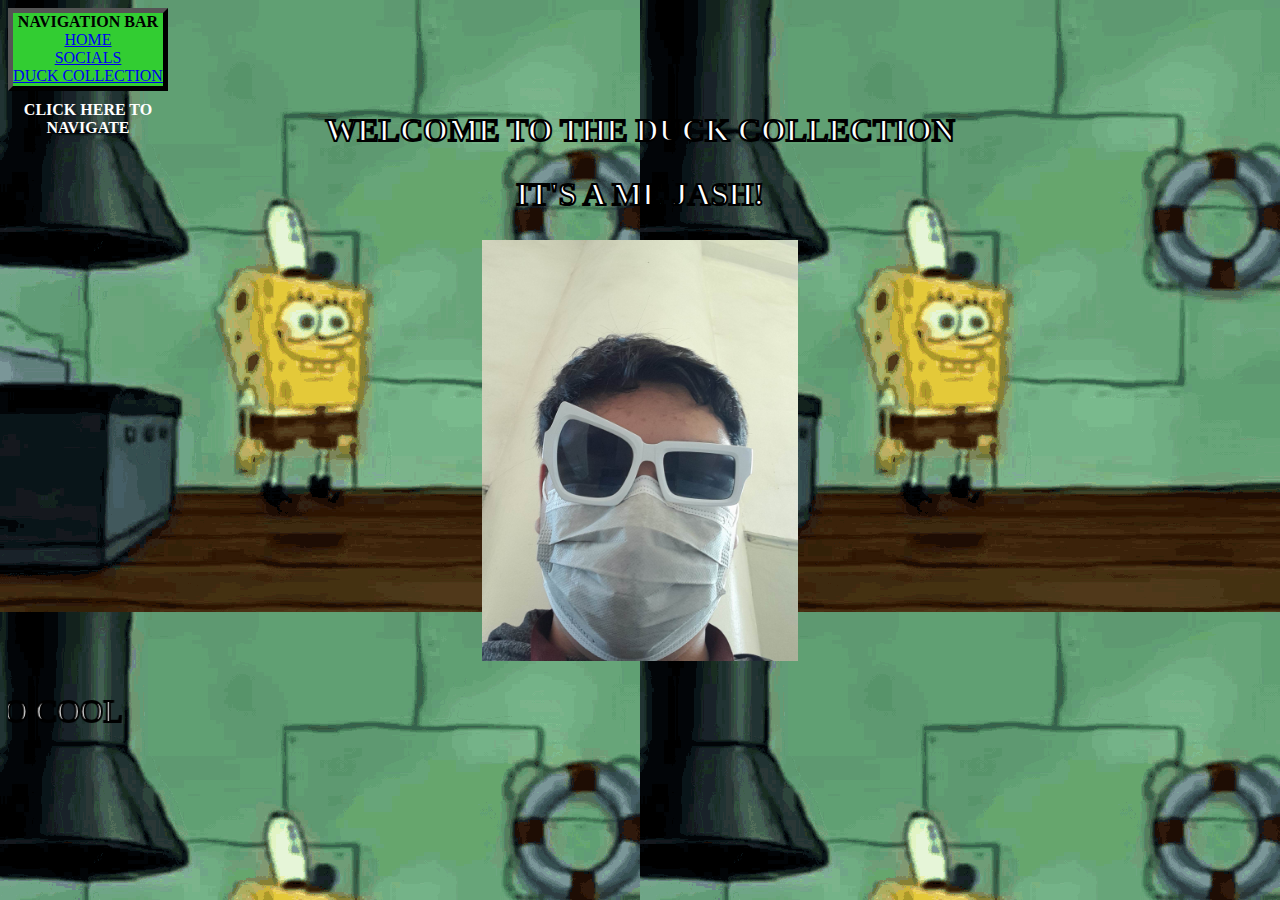
<file: index.html>
<!DOCTYPE html>
<title>JASH</title>
<head>
    <link rel="stylesheet" href="styles.css">
</head>

<body>
    <div class="nav">
        <b>NAVIGATION BAR</b>
        <nav>
            <a href="./index.html">HOME</a><br>
            <a href="./socials.html">SOCIALS</a><br>
            <a href="./duck.html">DUCK COLLECTION</a>
        </nav>
        
        <div class="div2">
            <p id="uno"><b>CLICK HERE TO NAVIGATE</b></p>
        </div>
    </div>
    
    <h1>WELCOME TO THE DUCK COLLECTION</h1>
    <h2>IT'S A ME JASH!</h2>
    <img id="one" src="images/Jash.jpg" alt="Handsome Man">
    <marquee direction="right" scrollamount="15"> <p id="two">HE'S SO COOL</p> </marquee>
    
   
</body>
</html>
</file>
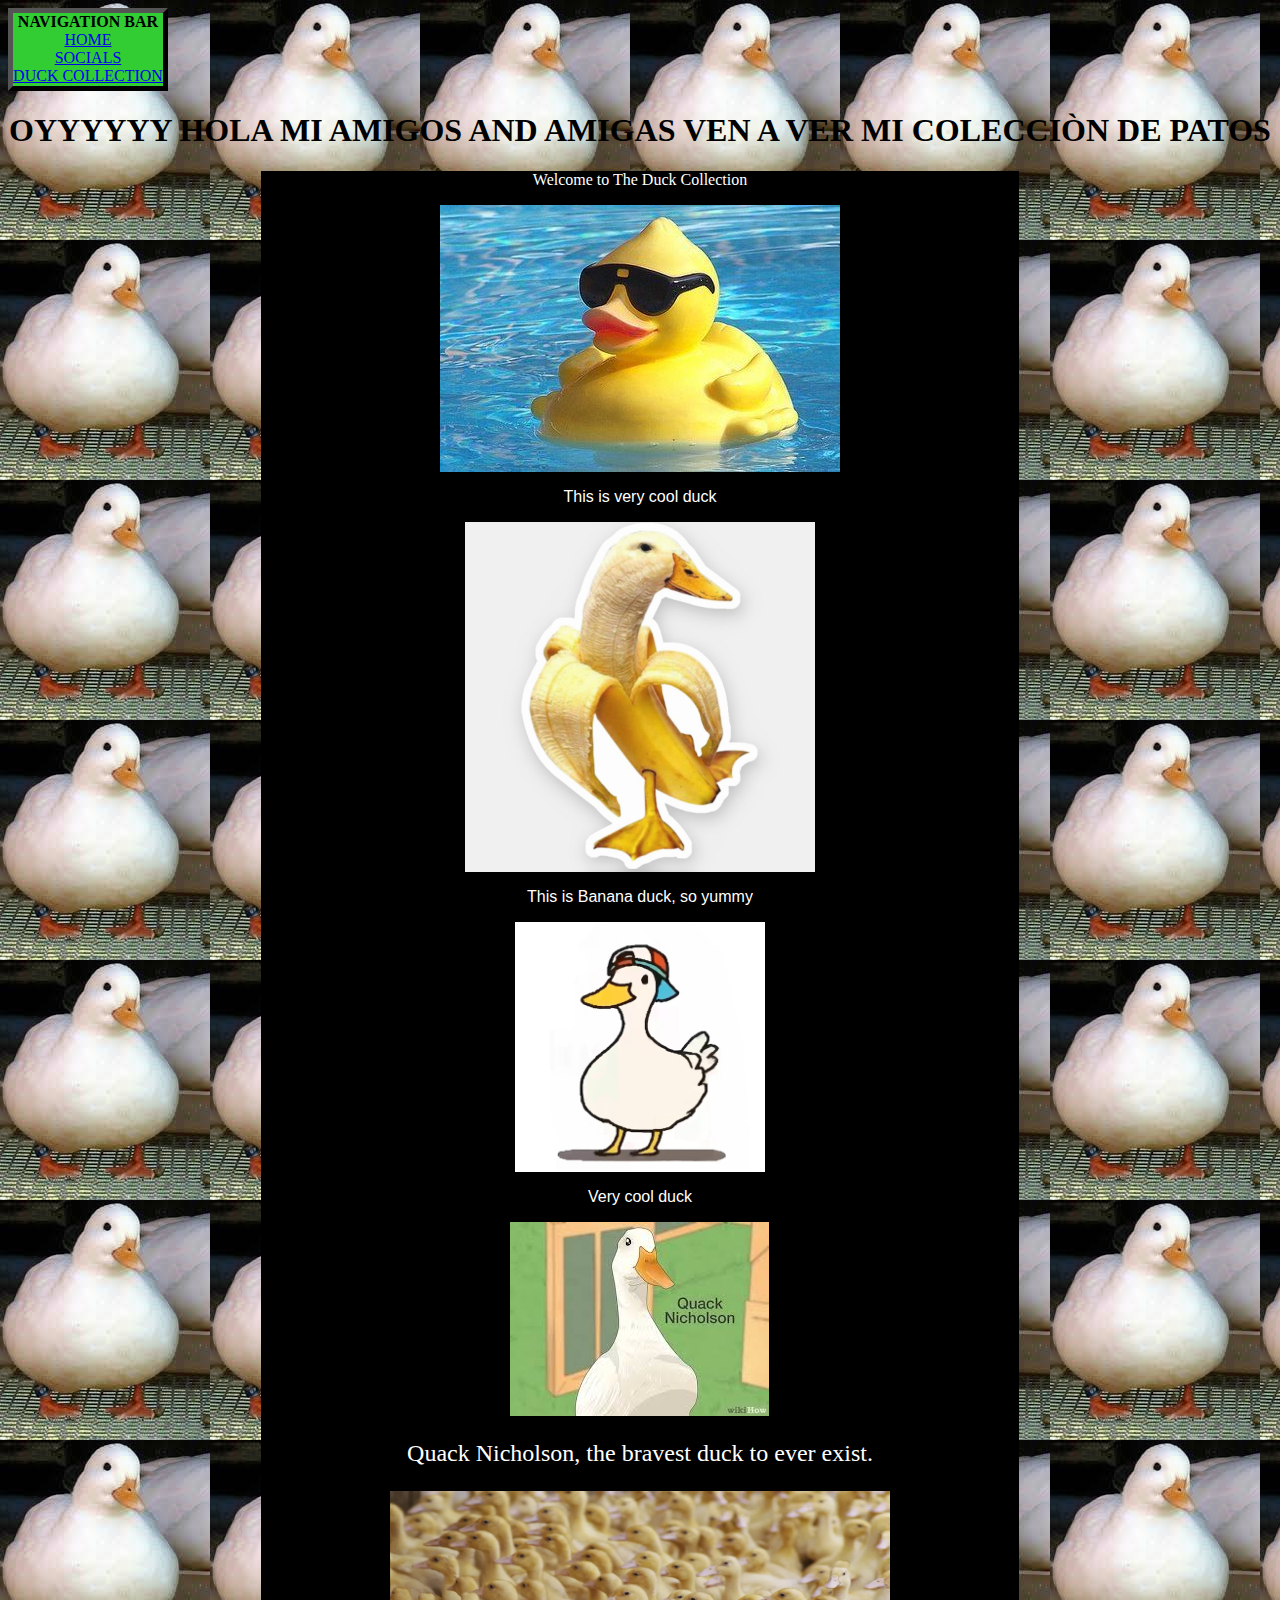
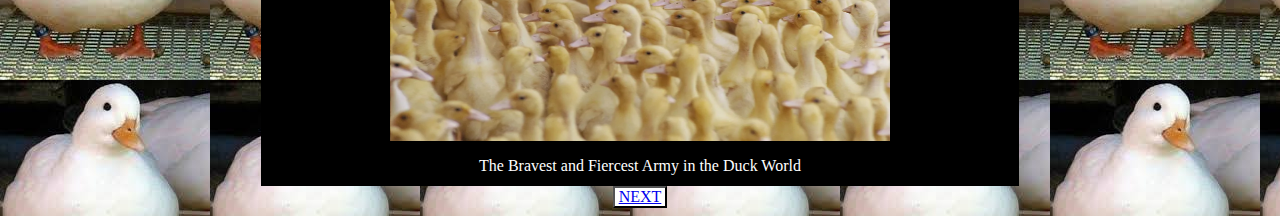
<file: duck.html>
<!DOCTYPE html>
<title>Duck</title>
<head>
    <link rel="stylesheet" href="duck.css">
</head>

<body>
    <div class="nav">
        <b>NAVIGATION BAR</b>
        <nav>
            <a href="./index.html">HOME</a><br>
            <a href="./socials.html">SOCIALS</a><br>
            <a href="./duck.html">DUCK COLLECTION</a>
        </nav>
    </div>

    <h1>OYYYYYY HOLA MI AMIGOS AND AMIGAS VEN A VER MI COLECCIÒN DE PATOS</h1>

    <div class="duckdiv">
        <p class="title">Welcome to The Duck Collection</p>
            <img src="images/nice.png" alt="nice" class="img1">
            <p class="desc1">This is very cool duck</p>
            <img src="images/banana.png" alt="banana" class="img2">
            <p class="desc2">This is Banana duck, so yummy</p>
            <img src="images/coolduck.jpeg" alt="coolduck" class="img3">
            <p class="desc3">Very cool duck</p>
            <img src="images/Quack_Nicholson.png" alt="Quack_Nicholson" class="img4">
            <p class="desc4">Quack Nicholson, the bravest duck to ever exist.</p>
            <img src="images/army.png" alt="army" class="img5">
            <p class="desc5">The Bravest and Fiercest Army in the Duck World</p>
    </div>
    <div class="pagediv">
        <div class="next">
        <a href="./duck2.html">NEXT</a>
        </div> 
    </div>
</body>
</file>
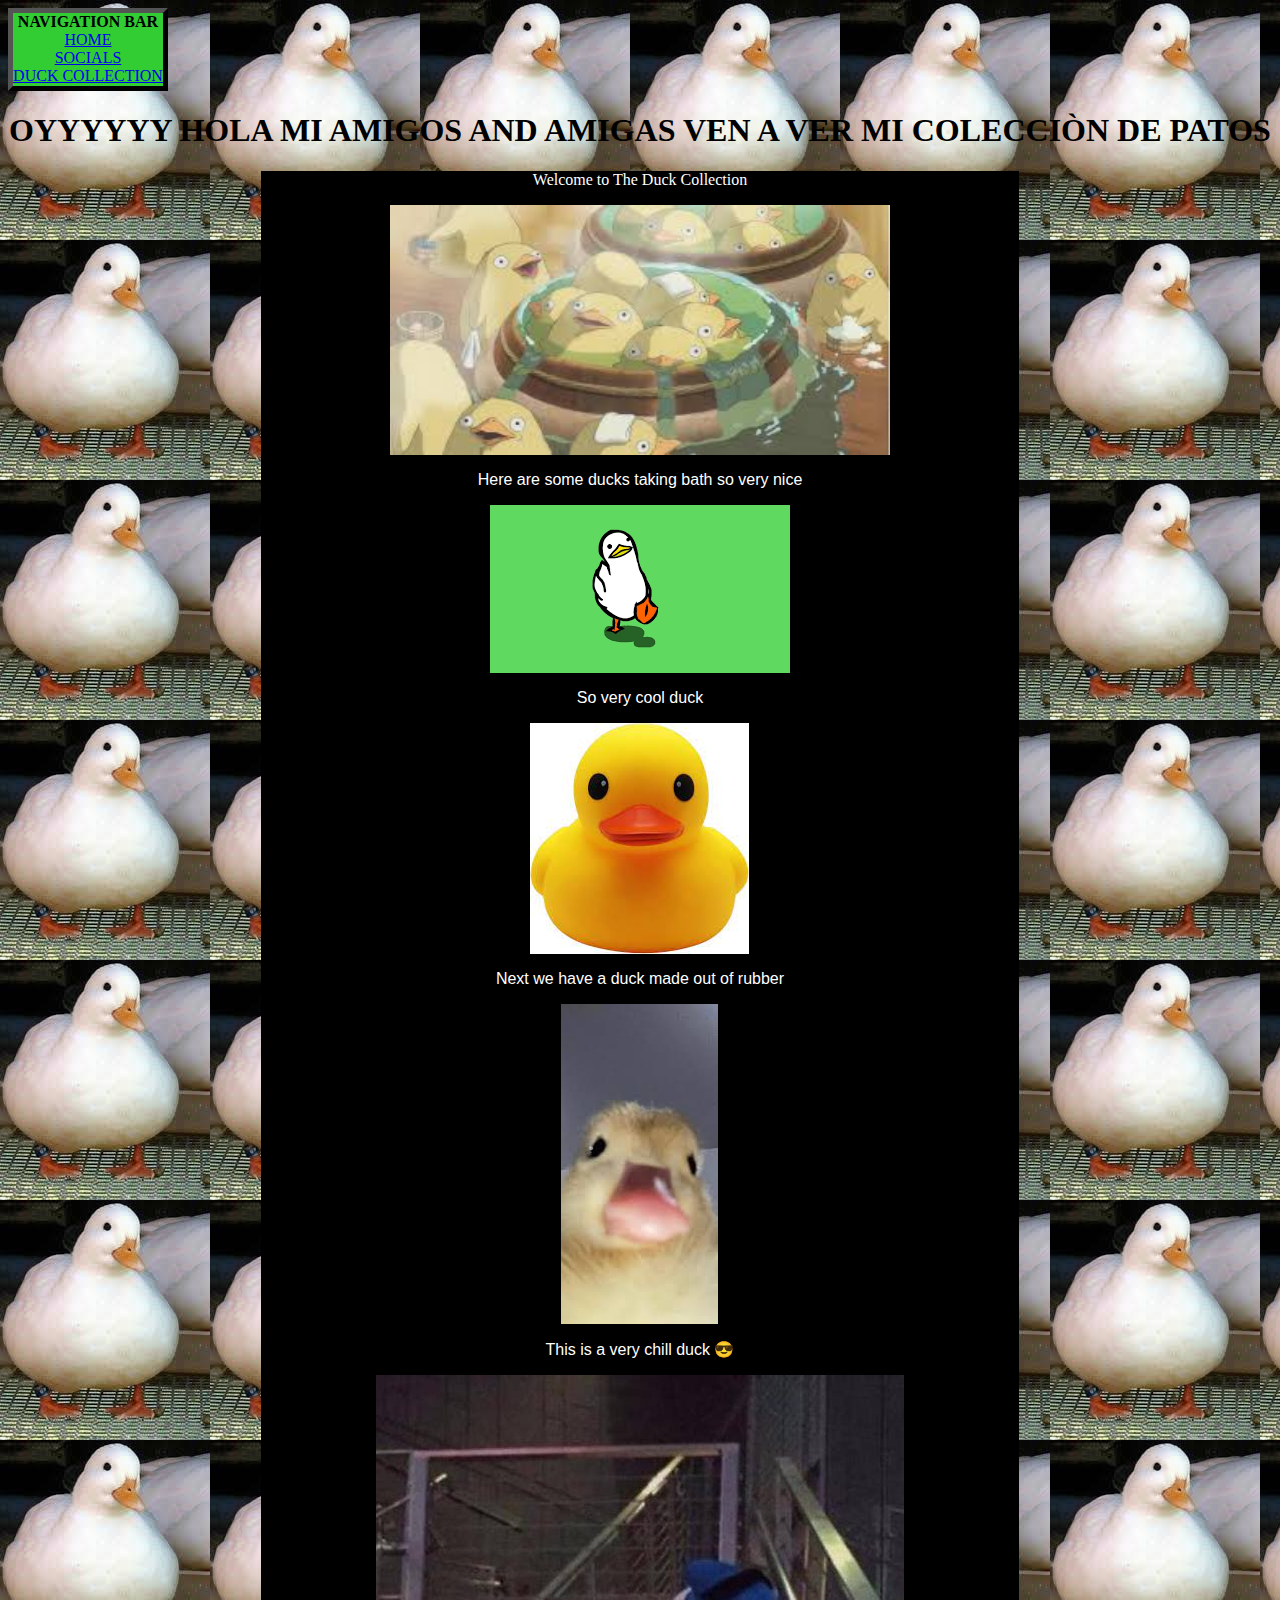
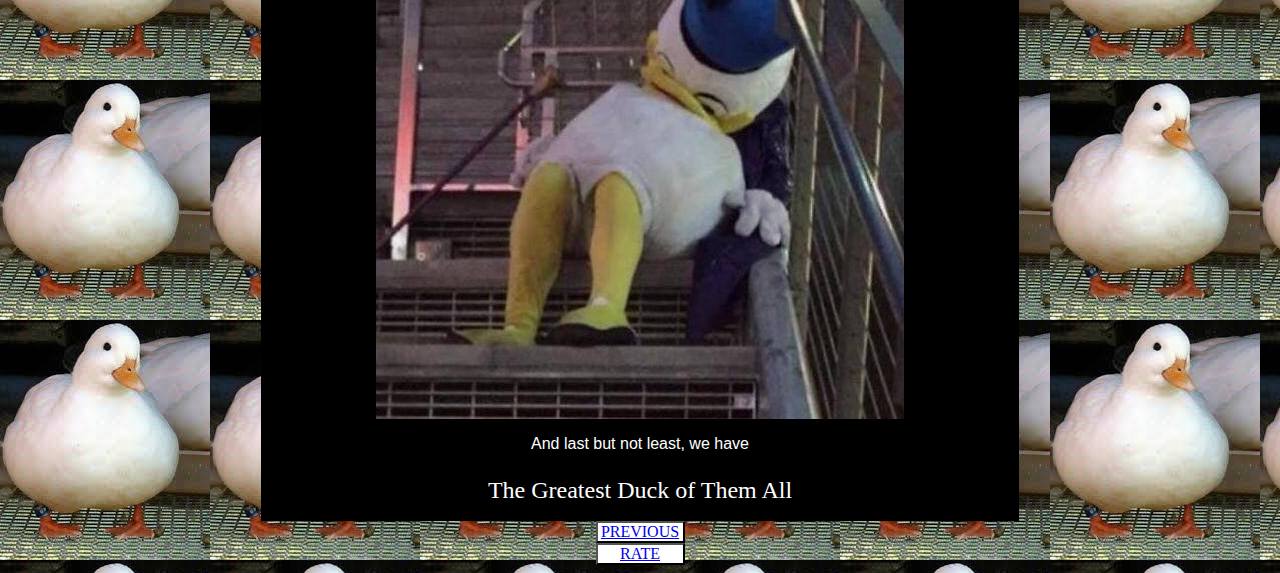
<file: duck2.html>
<!DOCTYPE html>
<title>Duck</title>
<head>
    <link rel="stylesheet" href="duck2.css">
</head>

<body>
    <div class="nav">
        <b>NAVIGATION BAR</b>
        <nav>
            <a href="./index.html">HOME</a><br>
            <a href="./socials.html">SOCIALS</a><br>
            <a href="./duck.html">DUCK COLLECTION</a>
        </nav>
    </div>

    <h1>OYYYYYY HOLA MI AMIGOS AND AMIGAS VEN A VER MI COLECCIÒN DE PATOS</h1>

    <div class="duckdiv">
        <p class="title">Welcome to The Duck Collection</p>
        <img src="images/yes.png" alt="yes" class="img1">
        <p class="desc1">Here are some ducks taking bath so very nice</p>
        <img src="images/uwu.png" alt="uwu" class="img2">
        <p class="desc2">So very cool duck</p>
        <img src="images/rubber duck.png" alt="???" class="img3">
        <p class="desc3">Next we have a duck made out of rubber</p>
        <img src="images/dock.png" alt="dock" class="img4">
        <p class="desc4">This is a very chill duck 😎</p>
        <img src="images/greatest duck of them all.jpg" alt="greatest" class="img5">
        <p class="desc5">And last but not least, we have</p>
        <p class="desc6">The Greatest Duck of Them All</p>

    </div>

    <div class="pagediv">
        <div class="next">
        <a href="./duck.html">PREVIOUS</a>
        </div> 
    </div>

    <div class="ratediv">
        <div class="rate">
            <a href="./rate.html">RATE</a>
        </div>
    </div>
</body>
</file>
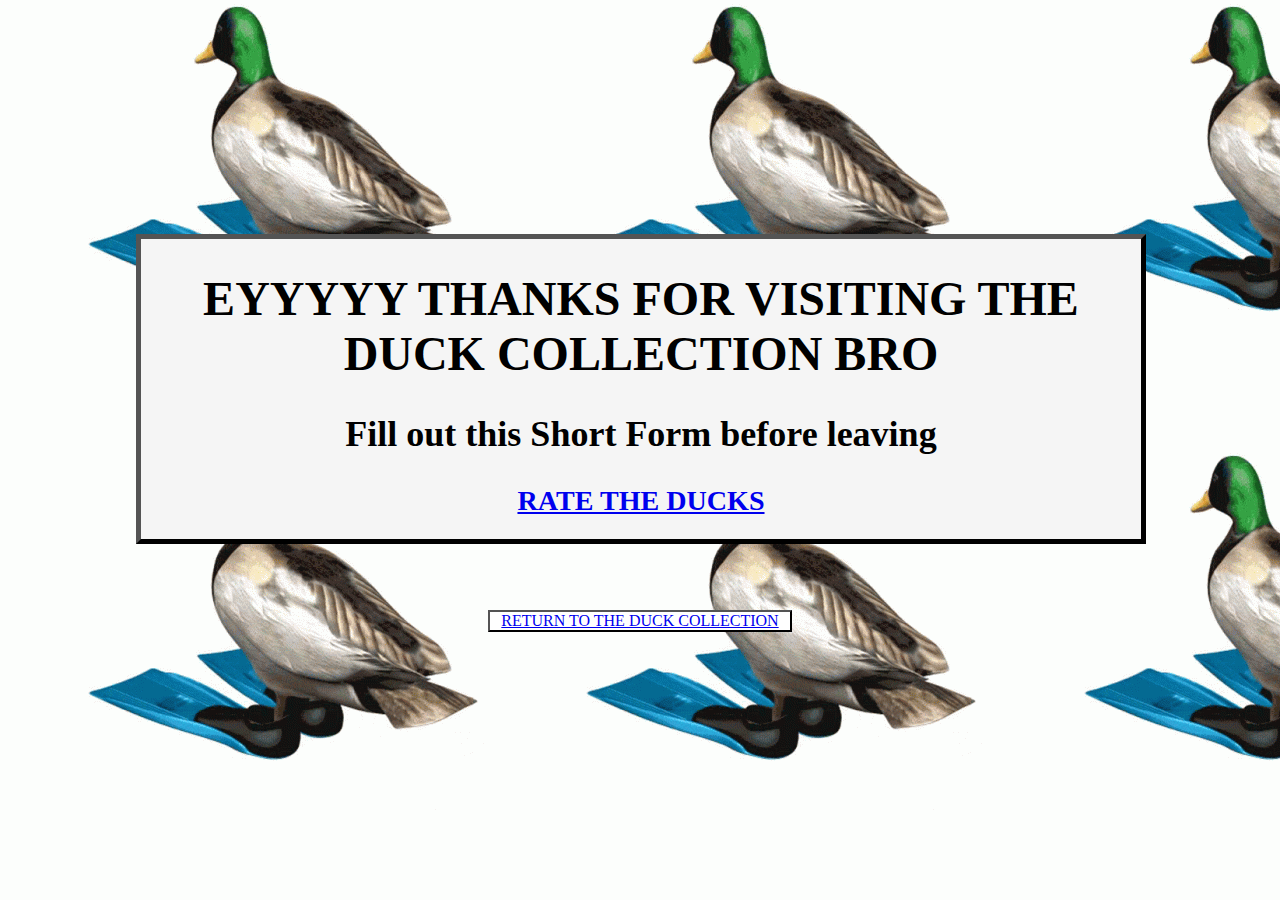
<file: rate.html>
<!DOCTYPE html>
<title>Rate the Ducks</title>
<head>
    <link rel="stylesheet" href="rate.css">
</head>

<body>
    <div class="farewelldiv">
    <h1 class="thankyou">EYYYYY THANKS FOR VISITING THE DUCK COLLECTION BRO</h1>
    <h2>Fill out this Short Form before leaving</h2>
    <h3 class="form">
    <a href="https://forms.gle/ke46rviN4fJcLgEr8">RATE THE DUCKS</a>
    </h3>
    </div>

    <div class="returndiv">
        <a href="./duck.html">RETURN TO THE DUCK COLLECTION</a>
    </div>
</body>
</file>
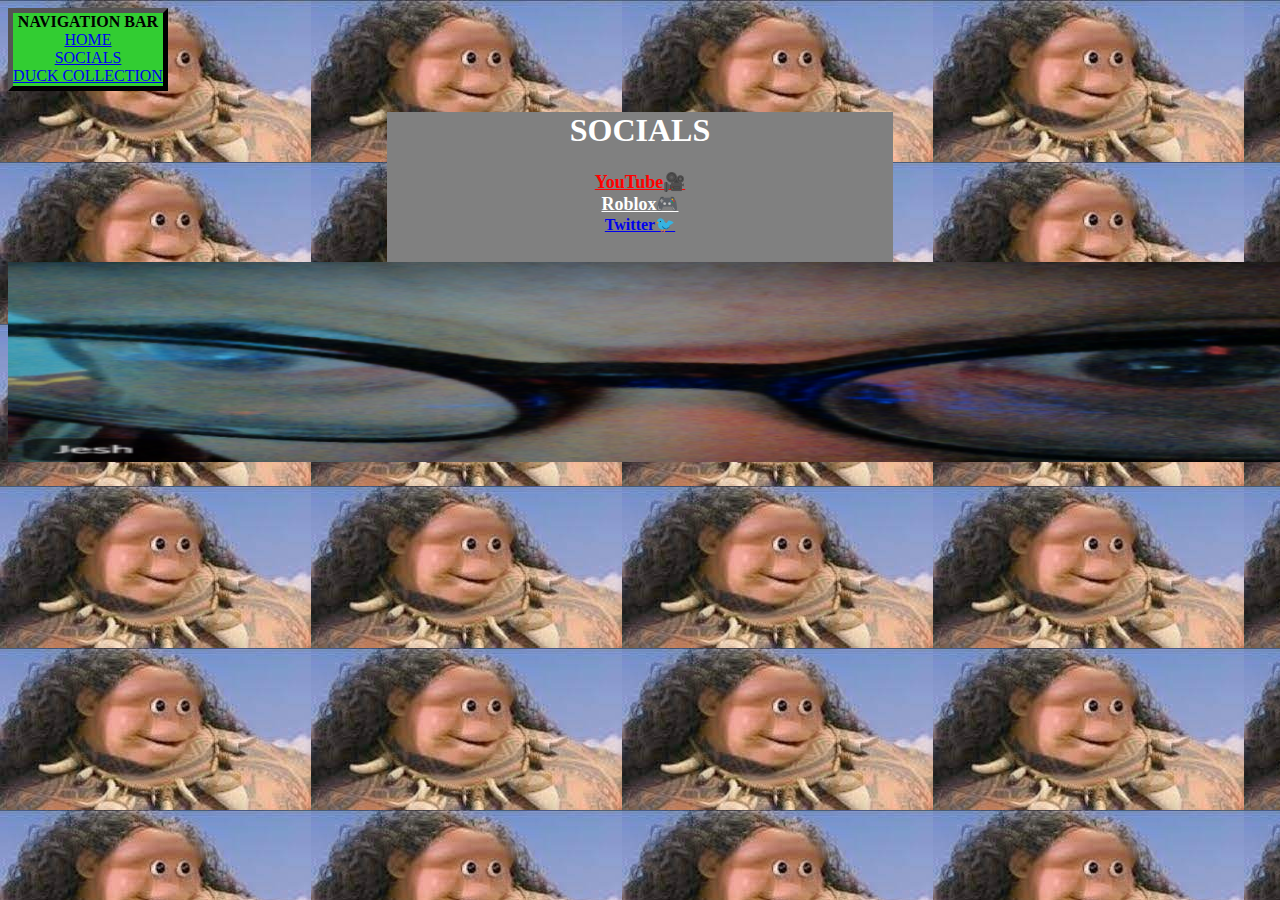
<file: socials.html>
<!DOCTYPE html>
<title>SOCIALS</title>
<head>
    <link rel="stylesheet" href="socials.css">
</head>

<body>
    <div class="nav">
        <b>NAVIGATION BAR</b>
        <nav>
            <a href="./index.html">HOME</a><br>
            <a href="./socials.html">SOCIALS</a><br>
            <a href="./duck.html">DUCK COLLECTION</a>
        </nav>
    </div>

    <div class="div2">
        <h1>SOCIALS</h1>
            <p id="one">
                 <a id="uno" href="https://www.youtube.com/@Jash0620"><b>YouTube🎥</b></a><br>
                 <a id="dos" href="https://www.roblox.com/users/948168203/profile"><b>Roblox🎮</b></a><br>
                 <a id="tres" href="https://twitter.com/Jash0620"><b>Twitter🐦</b></a>
            </p>
    </div>
    <img src="images/jesh.png" alt="handsome boi">
</body>
</file>
<file: styles.css>
body {
    background-image: url(images/ascension-sponge-bob.gif);
}

h1 {
    text-align: center;
    color: white;
    font-family: 'IMPACT';
    -webkit-text-stroke: 2px black; /* width and color */
}

h2 {
    text-align: center;
    color: white;
    font-family: IMPACT;
    -webkit-text-stroke: 2px black; /* width and color */
    font-size:xx-large;
}

#one {
    width: 25%;
    height: 25%;
    display: block;
    margin-left: auto;
    margin-right: auto
}

#two {
   font-family: Impact;
   font-size: xx-large;
   color: white;
   -webkit-text-stroke: 2px black; /* width and color */
}

.nav {
    width: 150px;
    height: 73px;
    background-color: limegreen;
    border: 5px outset black;
    text-align: center;
}

.div2 {
    text-align: center;
}

#uno {
    color: white;
}
</file>
<file: duck.css>
body {
    background-image: url(images/chonk.png);
}

h1 {
    text-align: center;
    color: black;
    font-family: Impact;
}

.nav {
    width: 150px;
    height: 73px;
    background-color: limegreen;
    border: 5px outset black;
    text-align: center;
}

.duckdiv {
    background-color: black;
    margin: auto;
    width: 60%;
    height: 1615px;
}

.img1 {
    display: block;
    margin-left: auto;
    margin-right: auto;
}

.title {
    text-align: center;
    font-family: 'Times New Roman';
    color: white
}

.desc1 {
    text-align: center;
    color: white;
    font-family: Arial;
}

.img2 {
    display: block;
    margin-left: auto;
    margin-right: auto;
    width: 350px;
    height: 350px;
}

.desc2 {
    text-align: center;
    color: white;
    font-family: Arial;
}
 
.img3 {
    display: block;
    margin-left: auto;
    margin-right: auto; 
    width: 250px;
    height: 250px; 
}

.desc3 {
    text-align: center;
    color: white;
    font-family: Arial; 
}

.img4 {
    display: block;
    margin-left: auto;
    margin-right: auto;  
}

.desc4 {
    text-align: center;
    color: white;
    font-family: Blackadder ITC;
    font-size: x-large;
}

.img5 {
    display: block;
    margin-left: auto;
    margin-right: auto; 
    width: 500px;
    height: 250px;
}

.desc5 {
    text-align: center;
    color: white;
    font-family: Impact
}

.pagediv {
    text-align: center;
}

.next {
    border: 2px outset black;
    background-color: white;
    margin: auto;
    width: 50px;
    text-align: center;
}
</file>
<file: duck2.css>
body {
    background-image: url(images/chonk.png);
}

h1 {
    text-align: center;
    color: black;
    font-family: Impact;
}

.nav {
    width: 150px;
    height: 73px;
    background-color: limegreen;
    border: 5px outset black;
    text-align: center;
}

.duckdiv {
    background-color: black;
    margin: auto;
    width: 60%;
    height: 1950px;
}

.title {
    text-align: center;
    font-family: 'Times New Roman';
    color: white
}

.img1 {
    display: block;
    margin-left: auto;
    margin-right: auto; 
    width: 500px;
    height: 250px;
}

.desc1 {
    text-align: center;
    color: white;
    font-family: Arial;
}

.img2 {
    display: block;
    margin-left: auto;
    margin-right: auto; 
}

.desc2 {
    text-align: center;
    color: white;
    font-family: Arial;
}

.img3 {
    display: block;
    margin-left: auto;
    margin-right: auto;
}

.desc3 {
    text-align: center;
    color: white;
    font-family: Arial;
}

.img4 {
    display: block;
    margin-left: auto;
    margin-right: auto;
}

.desc4 {
    text-align: center;
    color: white;
    font-family: Arial; 
}

.img5 {
    display: block;
    margin-left: auto;
    margin-right: auto;
}

.desc5 {
    text-align: center;
    color: white;
    font-family: Arial;
}

.desc6{
    text-align: center;
    color: white;
    font-family: Blackadder ITC; 
    font-size: x-large;
}

.pagediv {
    text-align: center;
}

.next {
    border: 2px outset black;
    background-color: white;
    margin: auto;
    width: 85px;
    text-align: center;
}

.ratediv {
    text-align: center;
}

.rate {
    border: 2px outset black;
    background-color: white;
    margin: auto;
    width: 85px;
    text-align: center;
}
</file>
<file: rate.css>
body {
    background-image: url(images/duck-spinning.gif);
}

.farewelldiv{
    top: 50%;
    left: 50%;
    width: 30em;
    height: 18em;
    margin-top: -9em;
    margin-left: -21em;
    position: fixed;
    font-size: x-large;
    width: 1000px;
    height: 300px;
    border: 5px outset black;
    background-color: whitesmoke;
}

.thankyou {
    text-align: center;
    color: black;
    font-family: Impact;
}

h2 {
    text-align: center;
    color: black;
    font-family: Impact;
}

.form {
    text-align: center;
    color: black;
    font-family: Impact;
}

.returndiv {
    border: 2px outset black;
    background-color: white;
    width: 300px;
    text-align: center;
    top: 50%;
    left: 50%;
    margin-top: 10em;
    margin-left: -9.5em;
    position: fixed;
}
</file>
<file: socials.css>
body {
    background-image: url(images/maui.jpeg)
}

h1 {
    text-align: center;
    color: white;
    font-family: Impact;
}

#one {
    text-align: center;
}

#uno {
    color: red;
    text-align: center;
    font-size: large;
}

#dos {
    color:white;
    text-align: center;
    font-size: large;
}

.nav {
    width: 150px;
    height: 73px;
    background-color: limegreen;
    border: 5px outset black;
    text-align: center;
}

.div1 {
    text-align: center;
}

.div2 {
    background-color: grey;
    text-align: center;
    margin: auto;
    width: 40%;
    height: 150px;
}

img {
    display: block;
    margin-left: auto;
    margin-right: auto;
    width: 1425px;
    height: 200px ;
}
</file>
